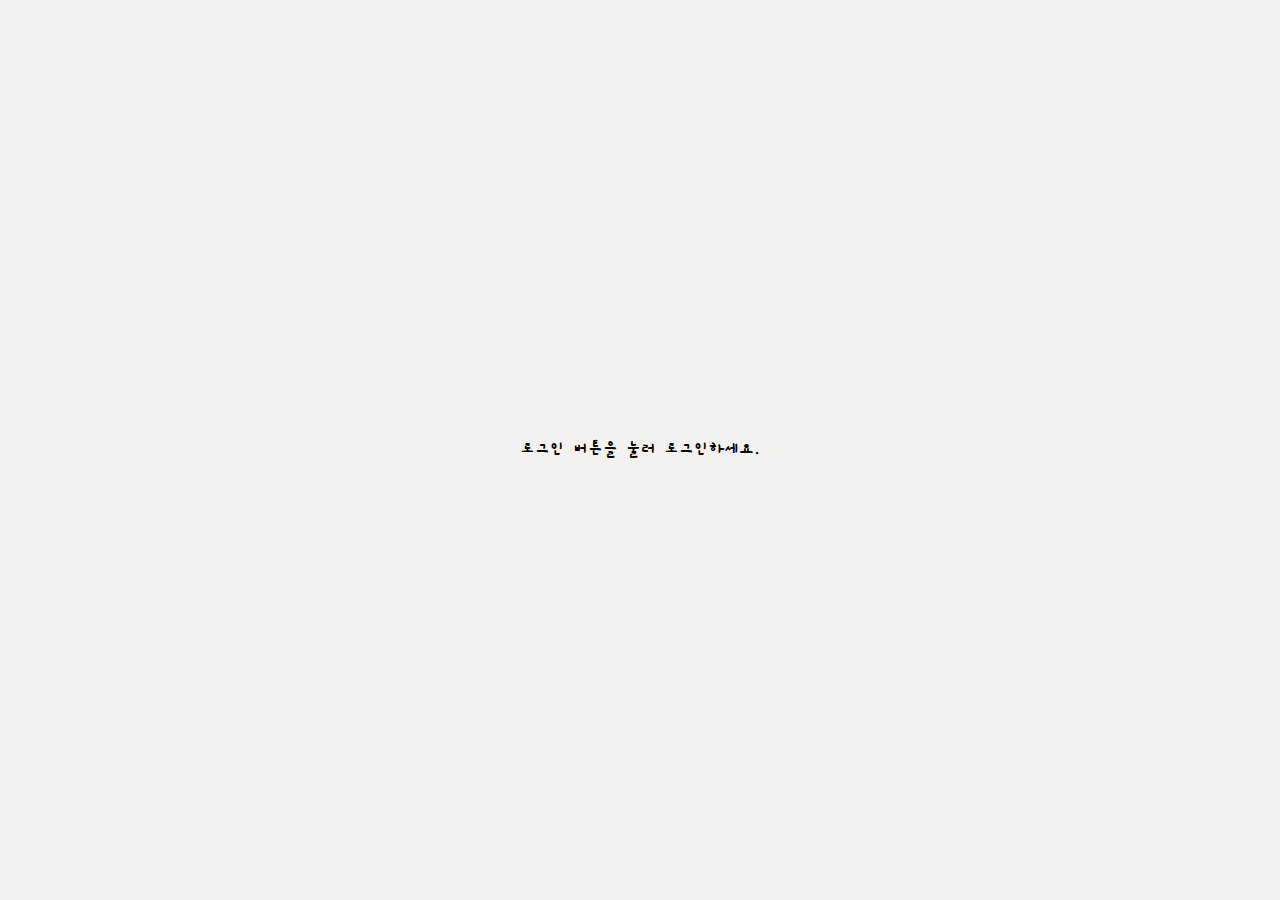
<file: index.html>
<!DOCTYPE html>
<head>
  <meta charset="UTF-8">
  <meta http-equiv="X-UA-Compatible" content="IE=edge">
  <meta name="viewport" content="width=device-width, initial-scale=1.0">
  <!-- <meta http-equiv="Content-Security-Policy" content="upgrade-insecure-requests"> -->
  <title>Document</title>
  <link href="https://fonts.googleapis.com/css2?family=Gaegu&display=swap" rel="stylesheet">
  <link rel="stylesheet" href="css/default.css">
  <link rel="stylesheet" href="css/main.css">
</head>
<body class="before-load">
  <div class="loading">
      <svg viewBox="0 0 550 160">
        <text x="25%" y="50%">소</text>
        <text x="35%" y="50%">비</text>
        <text x="45%" y="50%">일</text>
        <text x="55%" y="50%">기</text>
        <text x="65%" y="50%">.</text>
        <text x="70%" y="50%">.</text>
        <text x="75%" y="50%">.</text>
      </svg>
  </div>
  <div class="container">
      <div class="logo">
        <div class="logo-img"></div>
        <h2 id="join-caption">로그인 버튼을 눌러 로그인하세요.</h2>
        <!-- 네이버 로그인 -->
        <div class="login-box" id="login-box">
          <div id="message"></div>
          <div id="button-box">
            <div id="naverIdLogin"></div>
          </div>
        </div>
    </div>
  </div>
  <script src="https://static.nid.naver.com/js/naveridlogin_js_sdk_2.0.2.js" charset="utf-8"></script>
  <script src="https://code.jquery.com/jquery-3.6.1.js" integrity="sha256-3zlB5s2uwoUzrXK3BT7AX3FyvojsraNFxCc2vC/7pNI=" crossorigin="anonymous"></script>
  <script src="js/login.js"></script>
</body>
</html>
</file>
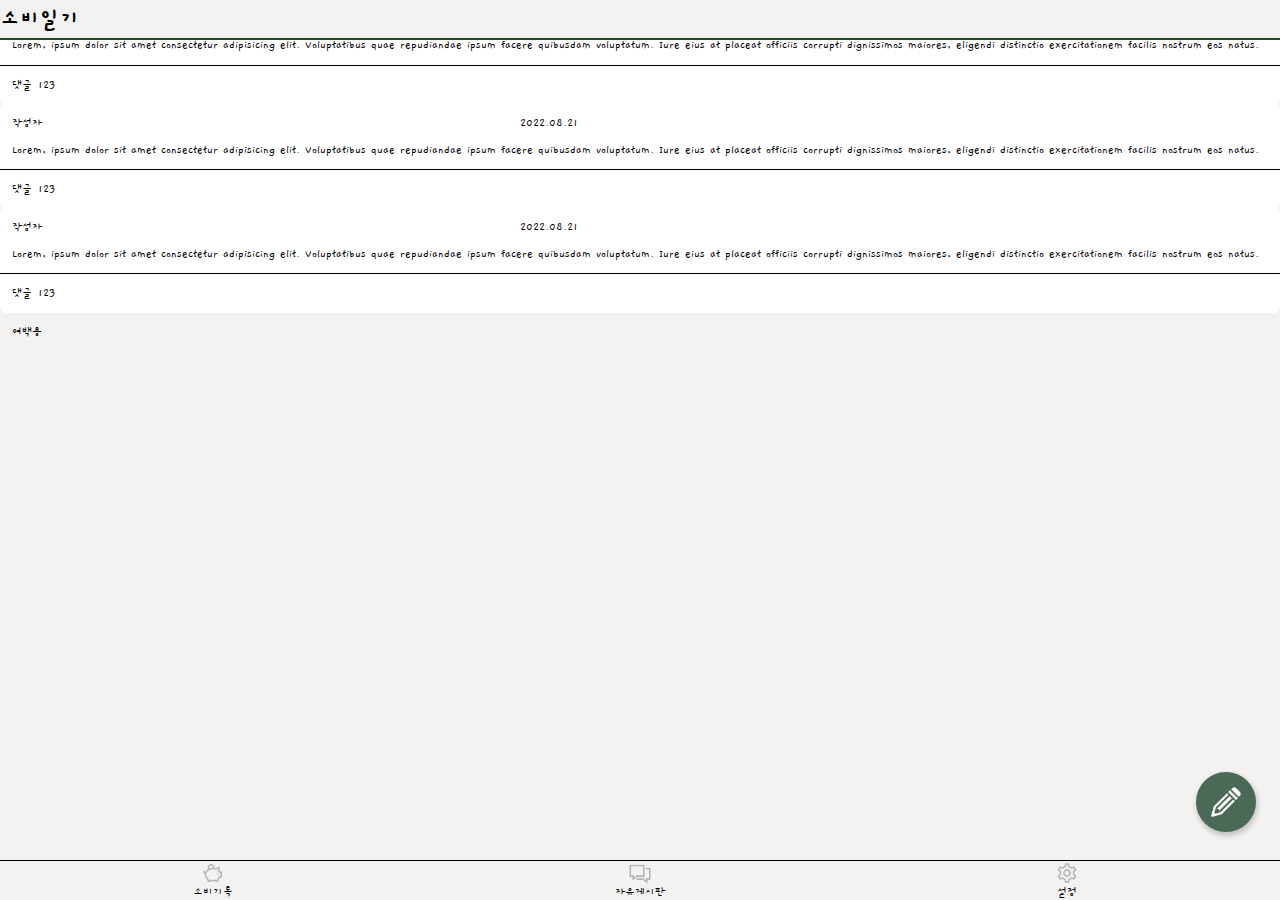
<file: board.html>
<!DOCTYPE html>
<head>
  <meta charset="UTF-8">
  <meta http-equiv="X-UA-Compatible" content="IE=edge">
  <meta name="viewport" content="width=device-width, initial-scale=1.0">
  <meta http-equiv="Content-Security-Policy" content="upgrade-insecure-requests">
  <title>Document</title>
  <link href="https://fonts.googleapis.com/css2?family=Gaegu&display=swap" rel="stylesheet">
  <link rel="stylesheet" href="css/default.css">
  <link rel="stylesheet" href="css/main.css">
</head>
<body>
  <!-- 일기 목록 -->
  <div class="container">
    <header>
      <h1><a href=index.html>소비일기</a></h1>
    </header>
    <table class="board">
      <thead>
        <tr>
          <td>작성자</td>
          <td class="date">2022.08.21</td>
        </tr>
      </thead>
      <tbody>
        <tr>
          <td colspan="2">Lorem, ipsum dolor sit amet consectetur adipisicing elit. Voluptatibus quae repudiandae ipsum facere quibusdam voluptatum. Iure eius at placeat officiis corrupti dignissimos maiores, eligendi distinctio exercitationem facilis nostrum eos natus.</td>
        </tr>
      </tbody>
      <tfoot>
        <tr>
          <td colspan="2">댓글<span>123</span></td>
        </tr>    
      </tfoot>
    </table>
    <table class="board">
      <thead>
        <tr>
          <td>작성자</td>
          <td class="date">2022.08.21</td>
        </tr>
      </thead>
      <tbody>
        <tr>
          <td colspan="2">Lorem, ipsum dolor sit amet consectetur adipisicing elit. Voluptatibus quae repudiandae ipsum facere quibusdam voluptatum. Iure eius at placeat officiis corrupti dignissimos maiores, eligendi distinctio exercitationem facilis nostrum eos natus.</td>
        </tr>
      </tbody>
      <tfoot>
        <tr>
          <td colspan="2">댓글<span>123</span></td>
        </tr>    
      </tfoot>
    </table>
    <table class="board">
      <thead>
        <tr>
          <td>작성자</td>
          <td class="date">2022.08.21</td>
        </tr>
      </thead>
      <tbody>
        <tr>
          <td colspan="2">Lorem, ipsum dolor sit amet consectetur adipisicing elit. Voluptatibus quae repudiandae ipsum facere quibusdam voluptatum. Iure eius at placeat officiis corrupti dignissimos maiores, eligendi distinctio exercitationem facilis nostrum eos natus.</td>
        </tr>
      </tbody>
      <tfoot>
        <tr>
          <td colspan="2">댓글<span>123</span></td>
        </tr>
      </tfoot>
    </table>
    <div class="margin">여백용</div>
    <footer>
      <nav class="nav-categories">
        <a href="main.html" class="nav-item"><img class="menu-icon" src="img/money-box-64.png" alt="diary">소비기록</a>
        <a href="board.html" class="nav-item"><img class="menu-icon" src="img/chat-64.png" alt="board">자유게시판</a>
        <a href="#" class="nav-item"><img class="menu-icon" src="img/settings-64.png" alt="setting">설정</a>
      </nav>
      <button class="btn-menu write" onclick="location.href='board_write.html';"><img class="write-icon" src="img/edit-52.png" alt="write"></button>
    </footer>
  </div>
  <script src="js/script.js"></script>
</body>
</html>
</file>
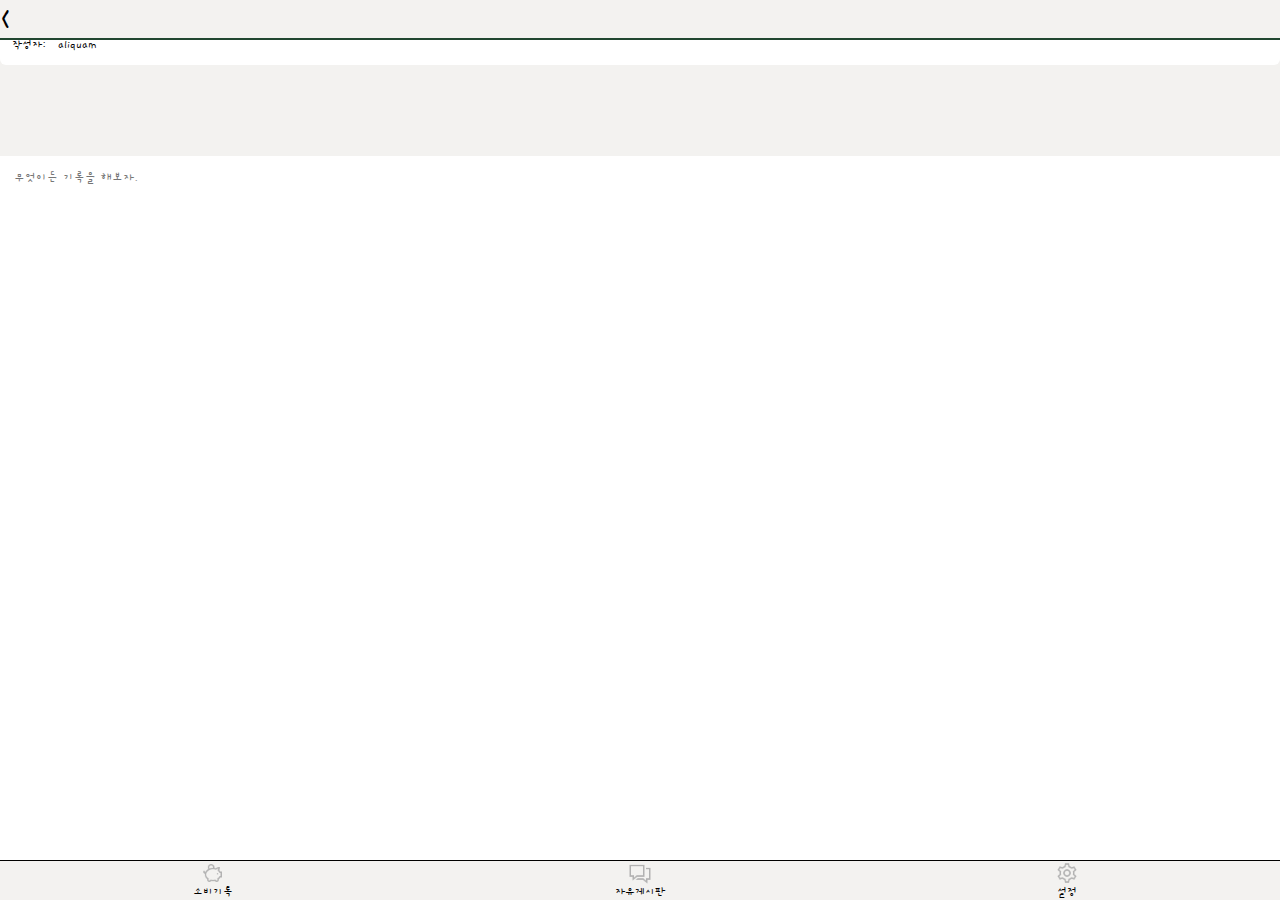
<file: board_write.html>
<!DOCTYPE html>
<head>
  <meta charset="UTF-8">
  <meta http-equiv="X-UA-Compatible" content="IE=edge">
  <meta name="viewport" content="width=device-width, initial-scale=1.0">
  <meta http-equiv="Content-Security-Policy" content="upgrade-insecure-requests">
  <title>Document</title>
  <link href="https://fonts.googleapis.com/css2?family=Gaegu&display=swap" rel="stylesheet">
  <link rel="stylesheet" href="css/default.css">
  <link rel="stylesheet" href="css/main.css">
</head>
<body>
  <!-- 일기 작성 -->
  <div class="container">
    <header>
      <h1><a href=javascript:history.back()><div class="history-back"><</div></a></h1>
    </header>
    <table class="board-write-header">
      <thead>
        <tr>
          <td class="list">날짜:</td>
          <td>22.08.27</td>
        </tr>
        <tr>
          <td class="list">작성자:</td>
          <td>aliquam</td>
        </tr>
      </thead>
    </table>
    <table class="board-write">
      <tbody>
        <tr>
          <td class="content"><textarea name="diaryContent" id="" placeholder="무엇이든 기록을 해보자."></textarea></td>
          
        </tr>
      </tbody>
      <tfoot>
      </tfoot>
    </table>
    <footer>
      <nav class="nav-categories">
        <a href="main.html" class="nav-item"><img class="menu-icon" src="img/money-box-64.png" alt="diary">소비기록</a>
        <a href="board.html" class="nav-item"><img class="menu-icon" src="img/chat-64.png" alt="board">자유게시판</a>
        <a href="#" class="nav-item"><img class="menu-icon" src="img/settings-64.png" alt="setting">설정</a>
      </nav>
    </footer>
  </div>
  <script src="js/script.js"></script>
</body>
</html>
</file>
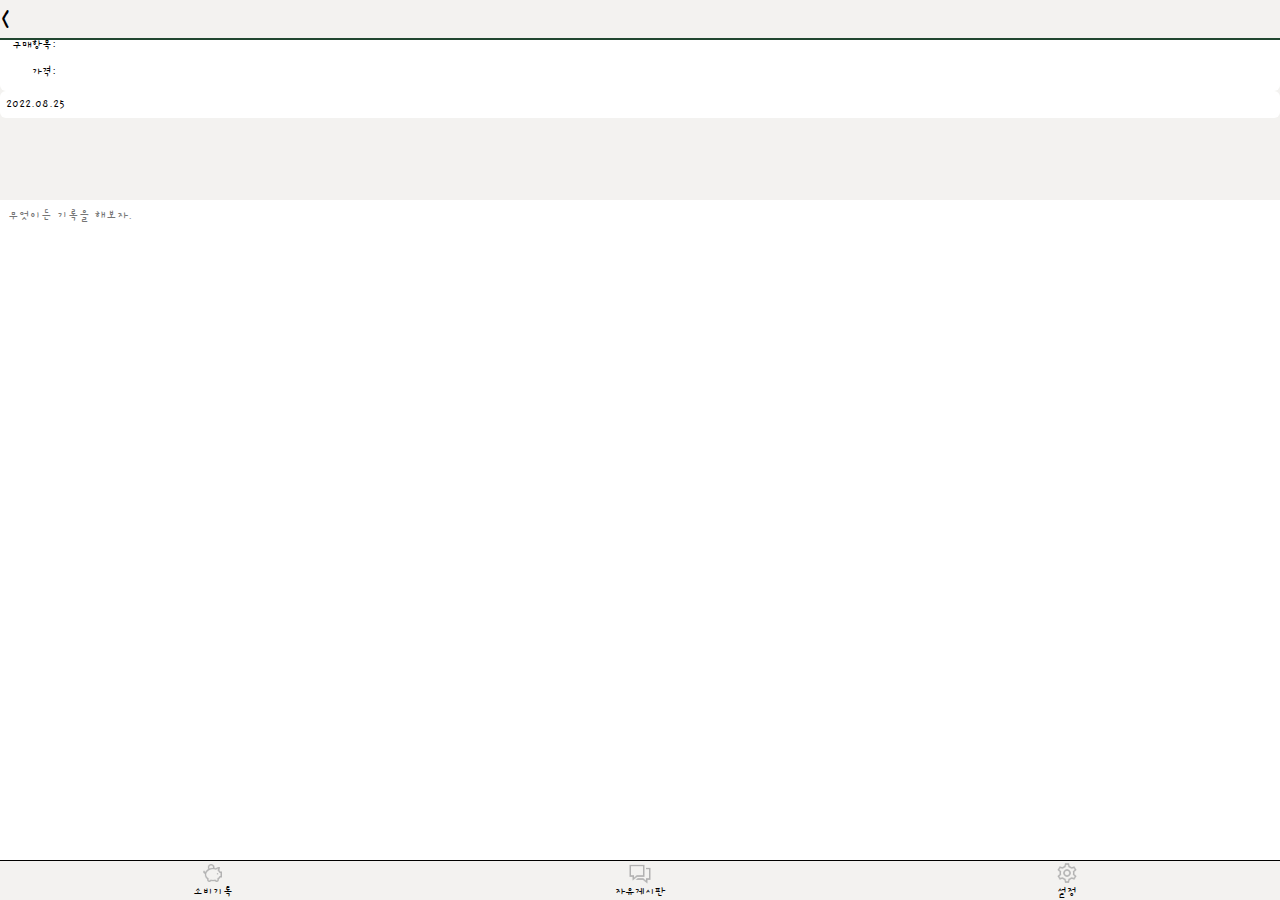
<file: diary_read.html>
<!DOCTYPE html>
<head>
  <meta charset="UTF-8">
  <meta http-equiv="X-UA-Compatible" content="IE=edge">
  <meta name="viewport" content="width=device-width, initial-scale=1.0">
  <!-- <meta http-equiv="Content-Security-Policy" content="upgrade-insecure-requests"> -->
  <title>Document</title>
  <link href="https://fonts.googleapis.com/css2?family=Gaegu&display=swap" rel="stylesheet">
  <link rel="stylesheet" href="css/default.css">
  <link rel="stylesheet" href="css/main.css">
</head>
<body>
  <!-- 일기 조회 -->
  <div class="container" id="tableDiary">
    <header>
      <h1><a href='javascript:history.back()'><div class="history-back"><</div></a></h1>
    </header>
    <table class="diary-write-header">
      <thead>
        <td class="list">카테고리:</td>
        <td class="diaryCategory"></td>
        <tr>
          <td class="list">구매항목:</td>
          <td class="diaryTitle"></td>
        </tr>
        <tr>
          <td class="list">가격:</td>
          <td class="diaryPrice"></td>
        </tr>
      </thead>
    </table>
    <table class="diary-write">
      <tbody>
        <td class="date">2022.08.25</td>
        <tr>
          <td class="content"><textarea name="diaryContent" id="diaryContent" value="" placeholder="무엇이든 기록을 해보자."></textarea></td>
        </tr>
      </tbody>
      <tfoot>
      </tfoot>
    </table>
    <footer>
      <nav class="nav-categories">
        <a href="main.html" class="nav-item"><img class="menu-icon" src="img/money-box-64.png" alt="diary">소비기록</a>
        <a href="board.html" class="nav-item"><img class="menu-icon" src="img/chat-64.png" alt="board">자유게시판</a>
        <a href="#" class="nav-item"><img class="menu-icon" src="img/settings-64.png" alt="setting">설정</a>
      </nav>
    </footer>
  </div>
  <script src="https://code.jquery.com/jquery-3.6.1.js" integrity="sha256-3zlB5s2uwoUzrXK3BT7AX3FyvojsraNFxCc2vC/7pNI=" crossorigin="anonymous"></script>
  <script src="js/diary.js"></script>
</body>
</html>
</file>
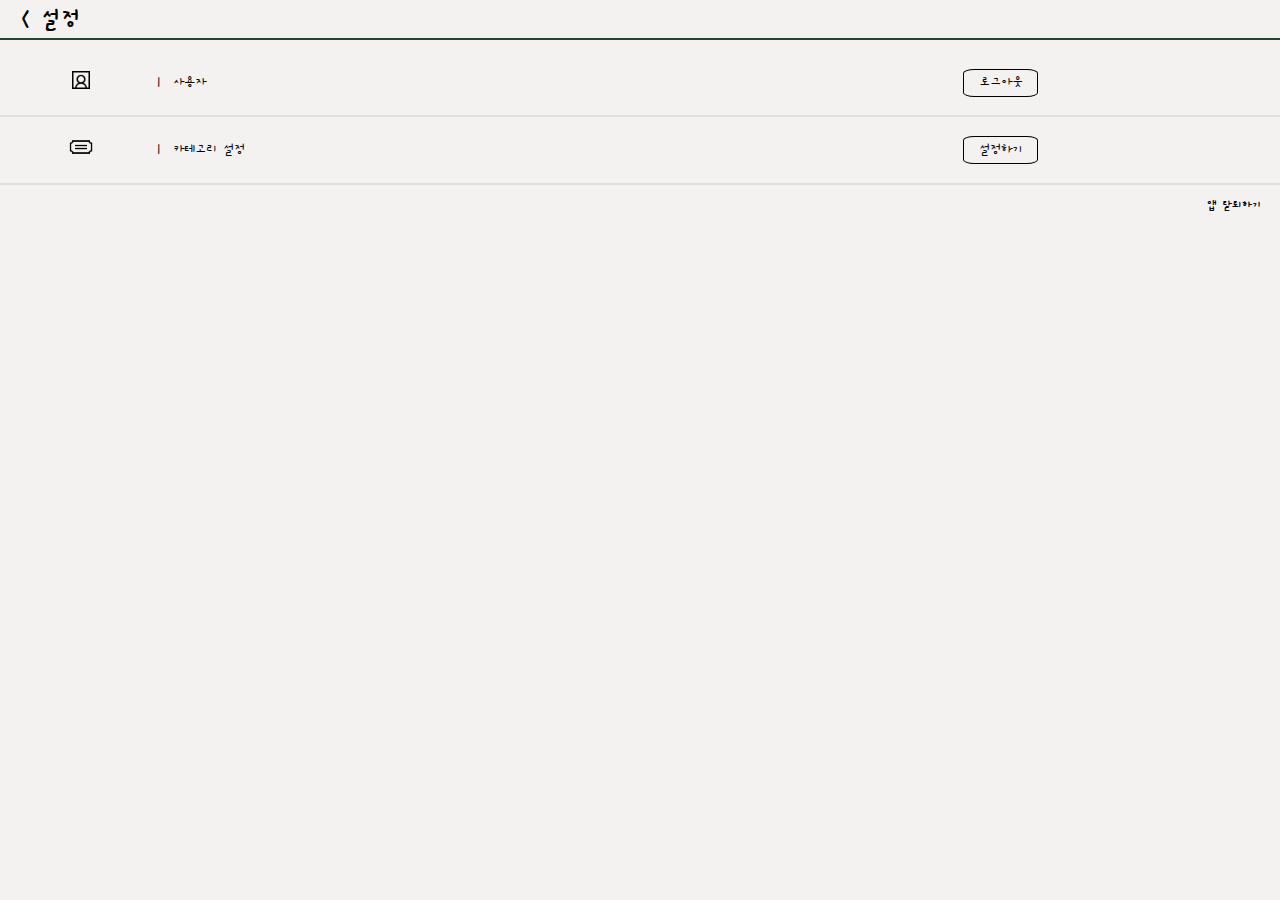
<file: setting.html>
<!DOCTYPE html>
<head>
  <meta charset="UTF-8">
  <meta http-equiv="X-UA-Compatible" content="IE=edge">
  <meta name="viewport" content="width=device-width, initial-scale=1.0">
  <title>Document</title>
  <link href="https://fonts.googleapis.com/css2?family=Gaegu&display=swap" rel="stylesheet">
  <link rel="stylesheet" href="css/default.css">
  <link rel="stylesheet" href="css/main.css">
</head>
<body>
  <!-- 일기 목록 -->
  <div class="container">
    <header>
      <h1><a href=javascript:history.back()><div class="back">< 설정</div></a></h1>
    </header>
    <section>
      <table class="setting" border="1">
        <tr>
          <td class="set-icon"><img src="img/profile-64.png" alt=""></td>
          <td class="set-tab">|</td>
          <td class="set-title">사용자</td>
          <td class="set-switch">
            <button id="naverLogout" class="set-btn set-logout" onclick="logout()">로그아웃</button>
          </td>
        </tr>
        <tr>
          <td class="set-icon"><img src="img/category-64.png" alt=""></td>
          <td class="set-tab">|</td>
          <td class="set-title">카테고리 설정</td>
          <td class="set-switch">
            <button id="naverLogout" class="set-btn set-logout" onclick="goCategories()">설정하기</button>
          </td>
        </tr>
        <!-- <tr>
          <td class="set-icon"><img src="img/add-font-60.png" alt=""></td>
          <td class="set-tab">|</td>
          <td class="set-title">폰트 설정</td>
          <td class="set-switch">
            <div class="btn-set">
              <input type="button" class="btn-count" onclick="fontStyle('minus')" value="<"/>
              <div id='btnFontChange'>Gaegu</div>
              <input type="button" class="btn-count" onclick="fontStyle('plus')" value=">"/>
            </div>
          </td>
        </tr>
        <tr>
          <td class="set-icon"><img src="img/increase-font-60.png" alt=""></td>
          <td class="set-tab">|</td>
          <td class="set-title">글자 크기</td>
          <td class="set-switch">
            <div class="btn-set">
              <input type="button" class="btn-count" onclick="count('minus')" value="-"/>
              <div id='btnFontSize'>12</div>
              <input type="button" class="btn-count" onclick="count('plus')" value="+"/>
            </div>
          </td>
        </tr>
        <tr>
          <td class="set-icon"><img src="img/do-not-disturb-ios-60.png" alt=""></td>
          <td class="set-tab">|</td>
          <td class="set-title">다크 모드</td>
          <td class="set-switch">
            <button id="set-darkmode" class="set-btn set-darkmode">OFF</button>
          </td>
        </tr>
        <tr>
          <td class="set-icon"><img src="img/password-60.png" alt=""></td>
          <td class="set-tab">|</td>
          <td class="set-title">잠금 설정</td>
          <td class="set-switch">
            <button id="set-lock"class="set-btn">OFF</button>
          </td>
        </tr>
        <tr>
          <td class="set-icon"><img src="img/available-updates-60.png" alt=""></td>
          <td class="set-tab">|</td>
          <td class="set-title">백업 / 복구</td>
        </tr>
        <tr>
          <td class="set-icon"><img src="img/share-rounded-64.png" alt=""></td>
          <td class="set-tab">|</td>
          <td class="set-title">내보내기</td>
        </tr>
        <tr>
          <td class="set-icon"><img src="img/email-send-60.png" alt=""></td>
          <td class="set-tab">|</td>
          <td class="set-title">의견 보내기</td>
        </tr>
        <tr>
          <td class="set-icon"><img src="img/star-60.png" alt=""></td>
          <td class="set-tab">|</td>
          <td class="set-title">앱 평가하기</td>
        </tr> -->
      </table>
      <div class="set-remove">
        <button id="removeUser">앱 탈퇴하기</button>
      </div>
    </section>
  </div>
  <script src="https://code.jquery.com/jquery-3.6.1.js" integrity="sha256-3zlB5s2uwoUzrXK3BT7AX3FyvojsraNFxCc2vC/7pNI=" crossorigin="anonymous"></script>
  <script src="js/setting.js"></script>
  <script src="js/logout.js"></script>
  <script src="js/remove.js"></script>
</body>
</html>
</file>
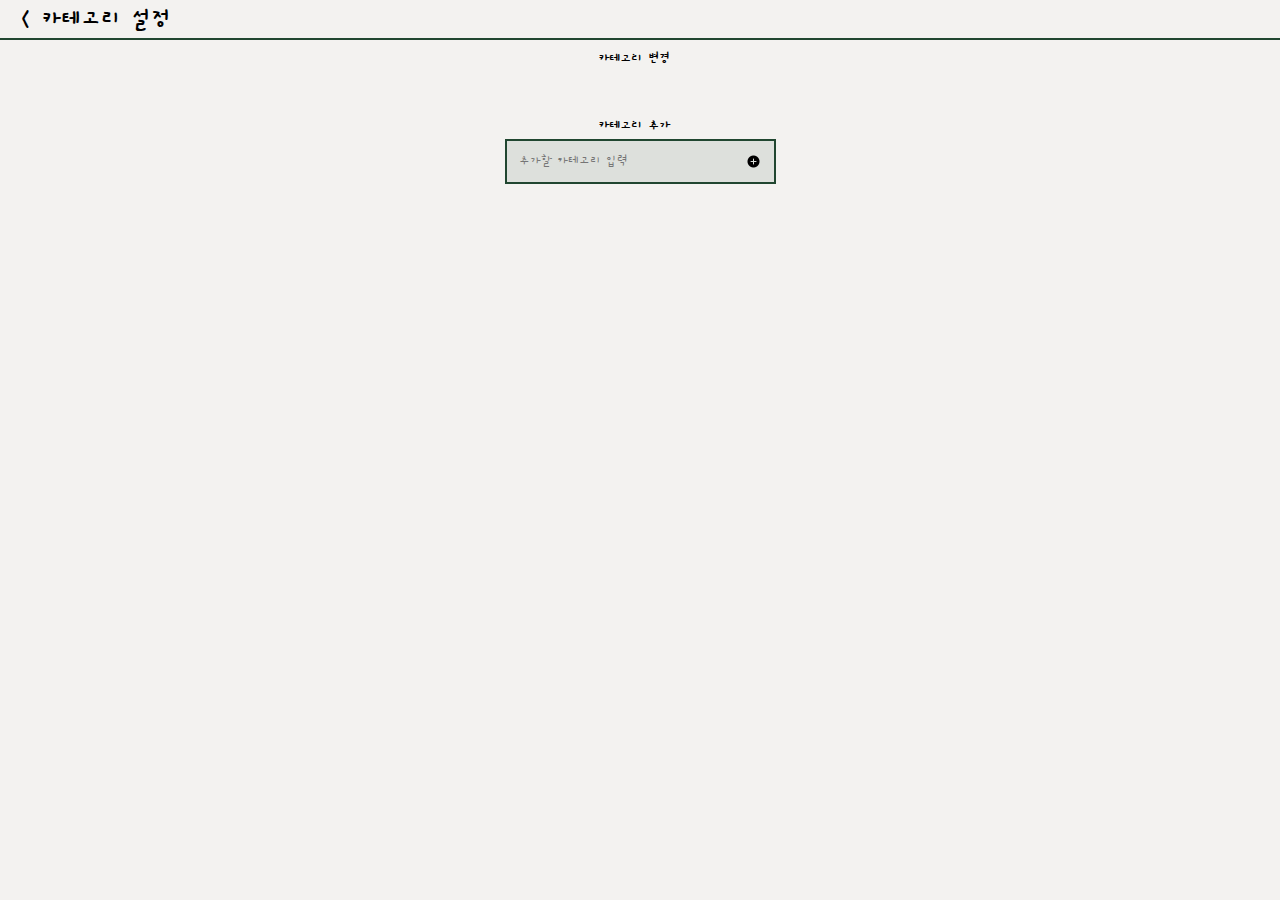
<file: setting_categories.html>
<!DOCTYPE html>
<head>
  <meta charset="UTF-8">
  <meta http-equiv="X-UA-Compatible" content="IE=edge">
  <meta name="viewport" content="width=device-width, initial-scale=1.0">
  <title>Document</title>
  <link href="https://fonts.googleapis.com/css2?family=Gaegu&display=swap" rel="stylesheet">
  <link rel="stylesheet" href="css/default.css">
  <link rel="stylesheet" href="css/main.css">
</head>
<body>
  <!-- 카테고리 설정 -->
  <div class="container">
    <header>
      <h1><a href=javascript:history.back()><div class="back">< 카테고리 설정</div></a></h1>
    </header>
    <section>
      <table id="settingCategory" class="setting-category" border="1">
        <td class="category-menu">카테고리 변경</td>
      </table>
      <table id="settingCategory" class="setting-category" border="1">
      <tr>
        <td class="category-menu">카테고리 추가</td>
        <td class="category-box create">
          <div class="name">
            <input class="category-input" id="categoryInput" type="text" placeholder="추가할 카테고리 입력">
          </div>
          <div class="btn-set">
            <button id="1" class="btn-register" onClick="createCategory()"></button>
          </div>
        </td>
      </tr>
      <!-- <tr>
        <td class="category-menu">카테고리 삭제</td>
        <td class="category-box create">
          <div class="name">
            <input class="category-input" id="categoryDelName" type="text" placeholder="삭제할 카테고리 입력">
          </div>
          <div class="btn-set">
            <button id="3" class="btn-register" onClick="deleteCategory()"></button>
          </div>
        </td>
      </tr> -->
      </table>
    </section>
  </div>
  <script src="https://code.jquery.com/jquery-3.6.1.js" integrity="sha256-3zlB5s2uwoUzrXK3BT7AX3FyvojsraNFxCc2vC/7pNI=" crossorigin="anonymous"></script>
  <script src="js/categories.js"></script>
</body>
</html>
</file>
<file: css/default.css>
@charset 'utf-8';

* {
	font-family: 'Gaegu', cursive;
	line-height: 1.2;
	word-wrap: break-word;
}
body {
	-webkit-font-smoothing: antialiased;
}
html, body, div, span, applet, object, iframe,
h1, h2, h3, h4, h5, h6, p, blockquote, pre,
a, abbr, acronym, address, big, cite, code,
del, dfn, em, img, ins, kbd, q, s, samp,
small, strike, strong, sub, sup, tt, var,
b, u, i, center,
dl, dt, dd, ol, ul, li,
fieldset, form, label, legend,
table, caption, tbody, tfoot, thead, tr, th, td,
article, aside, canvas, details, embed,
figure, figcaption, footer, header, hgroup,
menu, nav, output, ruby, section, summary,
time, mark, audio, video {
	margin: 0;
	padding: 0;
	border: 0;
}
article, aside, details, figcaption, figure, footer, header, hgroup, menu, nav, section {
	display: block;
}
div, span, article, section, header, footer, aside, p, ul, li, fieldset, legend, label, a, nav, form {
	box-sizing: border-box;
}
ol, ul, li {
	list-style: none;
}
table {
	border-collapse: collapse;
	border-spacing: 0;
}
img {
	max-width: 100%;
	/* height: auto; */
	border: 0;
}
button {
	border: 0;
	background: transparent;
	cursor: pointer;
}
</file>
<file: css/main.css>
@charset 'utf-8';

html {
  font-family: 'Gaegu', cursive;
  font-size: 12px;
}
body {
  overflow-x: hidden;
  color: black;
  background: #f3f2f0;
  /* height: 100vh; */
}
a {
  text-decoration: none;
  color: black;
}
.loading {
  display: flex;
  align-items: center;
  justify-content: center;
  position: fixed;
  top: 0;
  right: 0;
  bottom: 0;
  left: 0;
  z-index: 10;
  background: #f3f2f0;
  opacity: 0;
  transition: 3s;
}
.before-load .loading {
  opacity: 1;
}
svg text {
  font-size: 6em;
  fill: transparent;
  stroke-width: 1px;
  stroke-dasharray: 386px;
  animation: stroke 2s infinite;
}
svg text:nth-child(1) {
  stroke: black;
  animation-delay: 0.1s;
}
svg text:nth-child(2) {
  stroke: black;
  animation-delay: 0.3s;
}
svg text:nth-child(3) {
  stroke: black;
  animation-delay: 0.5s;
}
svg text:nth-child(4) {
  animation-delay: 0.8s;
  stroke: black;
}
svg text:nth-child(5) {
  animation-delay: 1.2s;
  stroke: black;
}
svg text:nth-child(6) {
  animation-delay: 1.4s;
  stroke: black;
}
svg text:nth-child(7) {
  animation-delay: 1.5s;
  stroke: black;
}
@keyframes stroke {
  0% {
    stroke-dashoffset: 386px;
  }
  100% {
    stroke-dashoffset: 0px;
    fill:#449666;
  }
}
.logo {
  display: flex;
  flex-direction: column;
  align-content: center;
  align-items: center;
  justify-content: space-evenly;
  min-height: 100vh;
}
.login-box {
  display: flex;
  flex-direction: column;
  align-content: center;
  align-items: center;
  justify-content: center;
}
.logo-title {
  font-size: 2rem;
  text-align: center;
}
.box {
  font-size: 2rem;
  padding: 0.6em 1em;
  margin-top: 0.5em;
  border: 2px solid #204630;
  border-radius: 0.5em;
  background-color: transparent;
  letter-spacing: 5px;
  font-weight: bold;
  position: relative;
}
.btn-login {
  font-size: 2em;
}
.btn-login:hover {
  color: #449666;
  font-weight: 400;
}
.btn {
  font-size: 2rem;
  padding: 0.8em 1.2em;
  border: 3px solid #204630;
  border-radius: 0.5em;
  background-color: transparent;
  text-transform: uppercase;
  letter-spacing: 5px;
  font-weight: bold;
  position: relative;
  transition: all 0.4s;
  overflow: hidden;
}
.btn-guest-start {
  padding: 1rem;
  font-size: 2rem;
  text-align: center;
  color: black;
}
.btn-user-start {
  width: 40vw;
  color: black;
}
.btn:focus {
  outline: none;
}
.btn::before {
  content: "";
  position: absolute;
  height: 100%;
  width: 100%;
  background-color: #204630;
  top: 0;
  left: -100%;
  transition: all 0.4s;
  z-index: -1;
}
.btn:hover::before {
  transform: translateX(100%);
}
.btn:hover {
  color: #f3f2f0;
}
header {
  position: fixed;
  display: flex;
  top: 0;
  left: 0;
  width: 100%;
  min-width: 240px;
  height: 40px;
  padding: 10px 0;
  line-height: 40px;
  border-bottom: 2px solid #204630;
  background-color: #f3f2f0;
  z-index: 10;
}
header h1 {
  width: 100%;
  display: flex;
  align-items: center;
  text-align: center;
}
.diary-logo {
  display: flex;
  justify-content: center;
}
section {
  width: 100%;
  display: flex;
  justify-content: center;
  flex-direction: column;
  /* margin: 40px 0 40px 0; */
}
article {
  display: flex;
  margin: 10px 0;
}
.diary-index {
  margin: 40px 0 40px 0;
  overflow-y: scroll;
}
.diary-table {
  margin-bottom: 50px;
}
.diary-one {
  margin: 50px 0 0 0;
}
.setting {
  margin: 50px 0 0 0;
  background: none;
}
.nav-categories {
  position: fixed;
  display: flex;
  bottom: 0px;
  left: 0;
  width: 100%;
  height: 40px;
  /* padding: 1rem; */
  border-top: 1px solid black;
  background: #f3f2f0;
}
.nav-item {
  width: 100%;
  height: 100%;
  display: flex;
  margin: 0 auto;
  /* padding: 1rem; */
  flex-direction: column;
  justify-content: space-around;
  align-items: center;
}
.nav-item:hover {
  background: #204630;
}
.off {
  display: none !important;
}
table {
  position: relative;
  border: 1px solid black;
  border-collapse: collapse;
  border-radius: 0.5em;
  border-style: hidden;
  /* box-shadow: 0 0 0 1px white; */
  background: white;
  width: 100%;
}
.board thead td{
  padding: 1rem;
  padding-bottom: 0;
}
.diary-write tbody .btn-box {
  text-align: right;
  padding: 0.5rem 20px;
}
.date {
  padding: 0 0.5rem;
}
.board tbody td {
  width: 100%;
  padding: 1rem;
  border-bottom: 1px solid black;
}
.board tfoot td {
  padding: 1rem;
  padding-right: 0;
}
.board tfoot span {
  padding: 0.5rem;
}
table.diary {
  display: flex;
  /* justify-content: space-between; */
  align-items: center;
  padding: 0 1rem;
  margin: 1em 0;
}
.diary thead td {
  width: 3rem;
  padding: 1rem 0 1rem 1rem;
  align-items: center;
}
.diary thead .list {
  word-break: keep-all;
}
.diary thead span {
  padding-left: 1rem;
}
.diary-id {
  display: none;
}
.diary tbody {
  padding: 1rem 1rem 1rem 0;
  width: 100%;
  overflow: hidden;
}
.diary tbody h3 {
  font-weight: 500;
}
.diary tbody td {
  padding: 0.3rem 0;
}
.diary tbody .content {
  display: -webkit-box;
  -webkit-line-clamp: 1;
  -webkit-box-orient: vertical;
  width: 100%;
  overflow: hidden;
  text-overflow: ellipsis;
  white-space: normal;
  line-height: 1.5;
  text-align: left;
  word-wrap: break-word;
}
.diary-write-back {
  display: flex;
  /* justify-content: flex-start; */
}
table.diary-write-header {
  display: flex;
  flex-wrap: wrap;
  justify-content: space-between;
  align-items: center;
  /* top: 40px; */
  padding: 1rem;
  padding-bottom: 0;
}
.diary-write-header thead td {
  padding: 0 1rem 1rem 0;
  align-items: center;
}
.diary-write-header thead .list {
  text-align: right;
  word-break: keep-all;
}
.diary-write-header thead :not(.list) {
  padding-right: 0;
}
.diary-write-header tbody {
  padding: 1rem;
  width: 100%;
  overflow: hidden;
}
.diary-write-header tbody h3 {
  font-weight: 500;
}
.diary-write-header tbody td {
  padding: 0.3rem 0;
}
.diary-write-header tbody .content {
  display: -webkit-box;
  -webkit-line-clamp: 1;
  -webkit-box-orient: vertical;
  width: 100%;
  overflow: hidden;
  text-overflow: ellipsis;
  white-space: normal;
  line-height: 1.5;
  text-align: left;
  word-wrap: break-word;
}
.diary-write-header select {
  border: 0;
  /* padding: 0 1rem; */
}
.diary-write-header input {
  border: none;
}
/* table.diary-write {
  display: flex;
  flex-wrap: wrap;
  justify-content: space-between;
  align-items: center;
  padding: 1rem;
  padding-bottom: 0;
} */
.diary-write thead {
  padding: 1rem;
  padding-bottom: 0;
}
.img-frame {
  width: 100px;
  /* height: 100px; */
}
.diary-write tbody .content {
  position: fixed;
  width: -webkit-fill-available;
  top: 200px;
  bottom: 40px;
  overflow-y: scroll;
  background: white;
}
.diary-write textarea {
  width: 88%;
  height: 90%;
  border: none;
  resize: none;
}
.diary-write tbody td {
  width: 100%;
  padding: 0.5rem;
  vertical-align: baseline;
}
.diary-write tfoot td {
  padding: 1rem;
  padding-right: 0;
}
.diary-write tfoot span {
  padding: 0.5rem;
}
/* .diary-write thead td{
  padding: 0 1rem 1rem 1rem;
  align-items: center;
}
.diary-write tbody {
  padding: 1rem;
  width: 100%;
  overflow: hidden;
}
.diary-write tbody h3 {
  font-weight: 500;
}
.diary-write tbody td {
  padding: 0.3rem 0;
} */
table.board-write-header {
  display: flex;
  flex-wrap: wrap;
  justify-content: space-between;
  align-items: center;
  padding: 1rem;
  padding-bottom: 0;
}
.board-write-header thead td {
  padding: 0 1rem 1rem 0;
  align-items: center;
}
.board-write-header thead .list {
  text-align: right;
}
.board-write-header thead :not(.list) {
  padding-right: 0;
}
.board-write-header select {
  border: 0;
  /* padding: 0 1rem; */
}
.board-write tbody .content {
  position: fixed;
  width: -webkit-fill-available;
  top: 13em;
  bottom: 40px;
  overflow-y: scroll;
  background: white;
}
.board-write textarea {
  width: 98%;
  height: 90%;
  border: none;
  resize: none;
}
.board-write tbody td {
  width: 100%;
  padding: 1rem;
  vertical-align: baseline;
}
.setting img{
  width: 2rem;
}
.setting tr {
  display: flex;
  align-items: center;
  padding: 1rem;
  border-bottom: 2px solid rgba(32, 70, 48, 0.1);
  font-size: 1.2rem;
}
.setting td {
  padding: 0.5rem;
}
.set-title {
  width: 50%;
}
.set-icon {
  width: 10%;
  text-align: center;
}
.set-btn {
  width: 75px;
  height: 28px;
  border: 1.4px solid black;
  border-radius: 15%;
  font-size: 1.2rem;
}
.set-btn-active {
  background: #204630;
  color: white;
  opacity: 80%;
}
.set-btn:hover {
  background: #204630;
  color: white;
  opacity: 80%;
}
.set-switch {
  width: 30%;
  vertical-align: middle;
  text-align: center;
}
.setting .btn-set {
  display: flex;
  justify-content: center;
}
.setting .btn-set div {
  padding: 0 1rem;
}
.setting .btn-count {
  border: none;
  background: none;
  font-weight: bold;
}
.set-remove {
  display: flex;
  justify-content: flex-end;
  padding: 1rem;
  border-bottom: none;
}
.set-remove button {
  font-size: 1rem;
  font-weight: 600;
}

footer {
  position: fixed;
  bottom: 1rem;
  right: 1.5rem;
  margin-top: 1rem;
  z-index: 10;
}
div.margin {
  padding: 1rem;
  margin-bottom: 6rem;
}
.btn-menu {
  position: relative;
  width: 60px;
  height: 60px;
  bottom: 50px;
  margin: 0.5rem;
  padding: 1rem;;
  background: #204630;
  opacity: 80%;
  border-radius: 50%;
  box-shadow: 1px 3px 5px 1px rgb(183, 183, 183);
}
.bar {
  width: 35px;
  height: 5px;
  background-color: white;
  margin: 6px 0;
  transition: 0.4s;
}
.bar1 {
  transform: translate(12px, 28px);
}
.bar2 {
  transform: rotate(90deg) translate(17px, -12px) ;
}
.change .bar1 {
  transform: rotate(-45deg) translate(-11px, 29px);
}
.change .bar2 {
  transform: rotate(45deg) translate(21px, 2px);
}
.btn-menu .write {
  position: relative;
  bottom: 8rem;
}
.btn-menu .setting {
  position: relative;
  bottom: 19rem;
}
.btn-menu:hover {
  background: #449666;
  opacity: 100;
}
.menu-icon {
  width: 24px;
  height: 24px;
  vertical-align: middle;
  filter: invert(0.7);
}
.write-icon {
  width: 30px;
  height: 30px;
  vertical-align: middle;
}
.back {
  text-align: left;
  margin-left: 20px;
  line-height: 40px;
  z-index: 3;
}
.wrapper {
  line-height: 100%;
}
#switch {
  position: absolute;
  /* hidden */
  appearance: none;
  -webkit-appearance: none;
  -moz-appearance: none;
}
.switch_label {
  position: relative;
  cursor: pointer;
  display: inline-block;
  width: 58px;
  height: 23px;
  background: #fff;
  border: 2px solid #204630;
  border-radius: 20px;
  transition: 0.2s;
}
.switch_label:hover {
  background: #efefef;
}
.onf_btn {
  position: absolute;
  top: -0.5px;
  left: 1px;
  display: inline-block;
  width: 20px;
  height: 20px;
  border-radius: 20px;
  background: #204630;
  transition: 0.2s;
}
.add-btn-box {
  display: flex;
  justify-content: center;
}
.add-btn {
  max-height: 29px;
  background: #204630;
  color: white;
  /* opacity: 0%; */
  padding: 0 10px;
  margin: 10px;
  border-radius: 10px;
  position: fixed;
  bottom: 6%;
  z-index: 10;
}
.add-btn:hover {
  background: #449666;
  opacity: 100;
}

/* 파일업로드 */
.file-upload-label, .submit-label {
  /* width: 75px;
  height: 28px; */
  border: 2px solid #f3f2f0;
  border-radius: 15%;
  font-size: 1.2rem;
  padding: 3px;
}
.file-upload-label:hover {
  background: #204630;
  color: white;
  opacity: 80%;
}
.submit-label:hover {
  background: #449666;
  color: white;
  opacity: 100;
}
#file, #submit {
  display: none;
}

/* 일기 검색 */
.search-form {
  width: 100%;
  margin: 50px 0 20px 0;
  display: flex;
  /* position: fixed; */
  justify-content: center;
  flex-direction: column;
}
.search-form .back {
  margin-left: 10px;
}
.search-form header {
  display: flex;
}
.search-form ul {
  position: relative;
  display: flex;
  width: 100%;
  text-align: center;
}
.search-form .search-input {
  width: 100%;
  height: 3em;
  display: flex;
  padding: 0 10px 0 10px;
  /* margin: 0 10px 10px 10px; */
}
.search-form input {
  width: 100%;
  height: 100%;
  border: none;
  /* padding: 0 10px 0 10px;
  margin: 0 10px 10px 10px; */
}
.search-form input::before {
  width: 1px;
  height: 10px;
  margin: 0px 12px;
  background-color: rgb(204, 204, 204);
  display: inline-block;
  content: "";
}
.search-form button {
  background: url('../img/search-60.png') center center / 100% no-repeat;
  color: transparent;
  opacity: 70%;
}
.search-form article {
  display: block;
}
#searchCountBox {
  text-align: center;
}

/* 카테고리 세팅 */
.setting-category {
  margin: 50px 0 0 0;
  background: none;
}
.setting-category tr {
  display: flex;
  flex-direction: column;
  align-items: center;
  padding: 0 1rem;
  /* border-bottom: 2px solid rgba(32, 70, 48, 0.1); */
  font-size: 1.2rem;
}
.setting-category .name {
  display:flex;
  /* justify-content: center; */
  width: 100%;
}
.setting-category .btn-set {
  display: flex;
  justify-content: center;
}
.setting-category .btn-set button {
  margin: 3px;
  padding: 0 3px;
  width: 15px;
  height: 15px;
}
.setting-category .btn-update {
  background: url('../img/edit-60.png') center center / 100% no-repeat;;
}
.setting-category .btn-delete {
  background: url('../img/delete-60.png') center center / 100% no-repeat;;
}
.setting-category .btn-register {
  background: url('../img/add-60.png') center center / 100% no-repeat;;
}
.setting-category .btn-count {
  border: none;
  background: none;
  font-weight: bold;
}
.btn-menu .setting-category {
  position: relative;
  bottom: 19rem;
}
.category-menu {
  font-size: 14px;
  font-weight: 600;
  flex: 1;
  word-break: keep-all;
  min-width: 85px;
}
.category-box {
  display: flex;
  justify-content: space-between;
  align-items: center;
  text-align: center;
  border: 2px solid #204630;
  background: rgba(32, 70, 48, 0.1);;
  margin: 5px;
  padding: 10px;
}
.category-box.create {
  flex: 4;
  /* margin: 5px 5px 5px 4px; */
}
.category-box.update {
  flex: 2;
}
.category-box.update.new-category {
}
.category-input {
  border: none;
  background: transparent;
  width: 100%;
  /* border-bottom: 1px solid #204630; */
  /* min-width: 200px; */
}
.category-input .update {

}
.on {
  display: block;
  border-bottom: 1px solid #204630;
}
.off {
  display: none;
}
</file>
